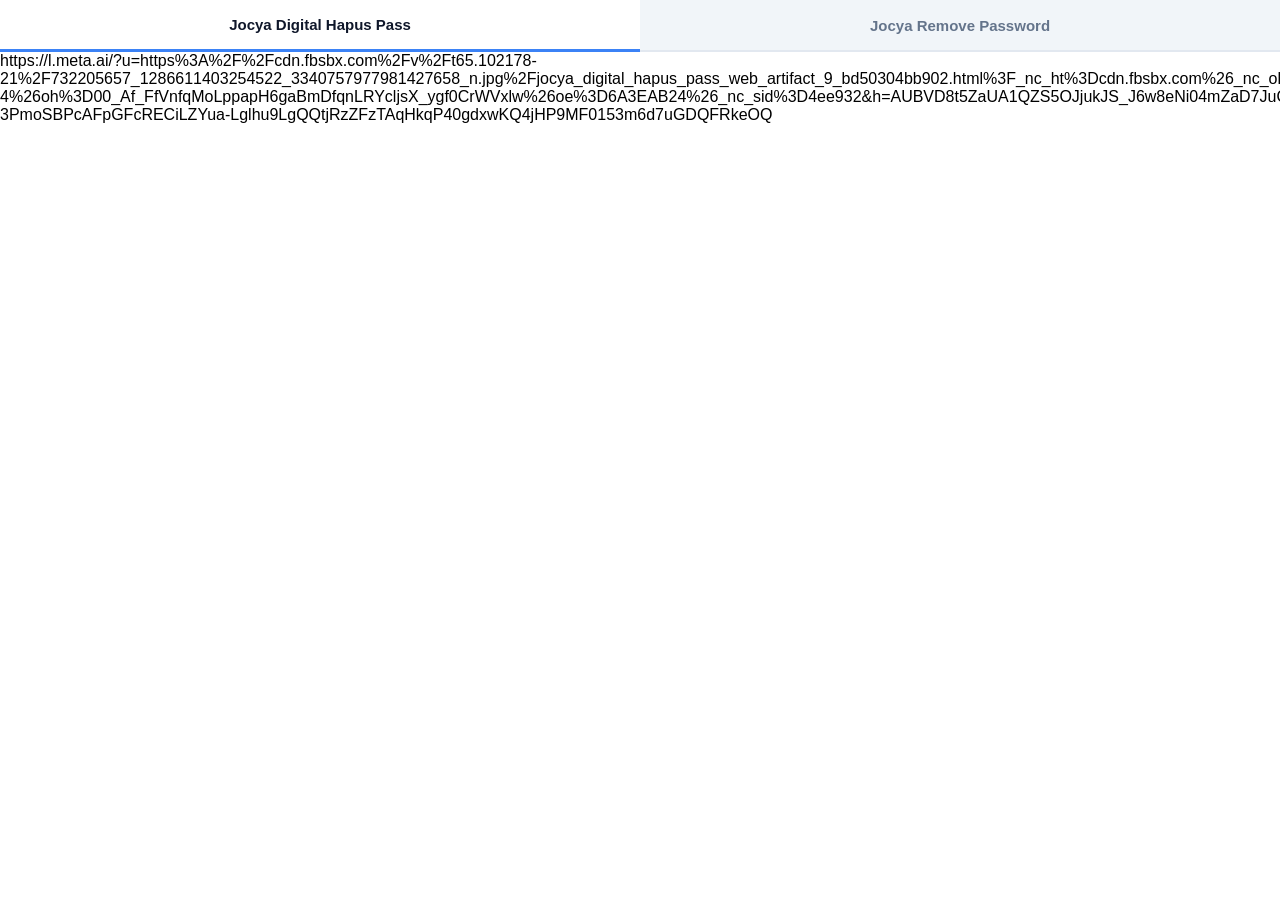
<file: Download-jocya_gabungan.html>
<!DOCTYPE html>
<html lang="id">
<head>
    <meta charset="UTF-8">
    <meta name="viewport" content="width=device-width, initial-scale=1.0">
    <title>Jocya Digital - Gabungan</title>
    
    
    <style>
        * { margin: 0; padding: 0; box-sizing: border-box; }
        .tab-container { 
            width: 100%; 
            font-family: -apple-system, BlinkMacSystemFont, 'Segoe UI', sans-serif;
        }
        .tab-buttons { 
            display: flex; 
            background: #f1f5f9; 
            border-bottom: 2px solid #e2e8f0;
            position: sticky;
            top: 0;
            z-index: 9999;
        }
        .tab-btn { 
            flex: 1;
            padding: 16px 20px; 
            cursor: pointer; 
            border: none; 
            background: transparent;
            font-size: 15px;
            font-weight: 600;
            color: #64748b;
            transition: all 0.2s;
        }
        .tab-btn:hover { background: #e2e8f0; }
        .tab-btn.active { 
            background: #fff; 
            color: #0f172a;
            border-bottom: 3px solid #3b82f6;
            margin-bottom: -2px;
        }
        .tab-content { display: none; }
        .tab-content.active { display: block; }
        
        /* CSS Web 1 */
        
        
        /* CSS Web 2 */
        
    </style>
</head>
<body>
    <div class="tab-container">
        <div class="tab-buttons">
            <button class="tab-btn active" onclick="openTab(event, 'web1')">Jocya Digital Hapus Pass</button>
            <button class="tab-btn" onclick="openTab(event, 'web2')">Jocya Remove Password</button>
        </div>
        
        <div id="web1" class="tab-content active">
            https://l.meta.ai/?u=https%3A%2F%2Fcdn.fbsbx.com%2Fv%2Ft65.102178-21%2F732205657_1286611403254522_3340757977981427658_n.jpg%2Fjocya_digital_hapus_pass_web_artifact_9_bd50304bb902.html%3F_nc_ht%3Dcdn.fbsbx.com%26_nc_ohc%3DPka7lmT65HgQ7kNvwEs5V3N%26sdl%3D0%26ccb%3D14-4%26oh%3D00_Af_FfVnfqMoLppapH6gaBmDfqnLRYcljsX_ygf0CrWVxlw%26oe%3D6A3EAB24%26_nc_sid%3D4ee932&h=AUBVD8t5ZaUA1QZS5OJjukJS_J6w8eNi04mZaD7JuOVll3LtT2p3CdrehRNZ17nOGZaw-3PmoSBPcAFpGFcRECiLZYua-Lglhu9LgQQtjRzZFzTAqHkqP40gdxwKQ4jHP9MF0153m6d7uGDQFRkeOQ
        </div>
        
        <div id="web2" class="tab-content">
            https://l.meta.ai/?u=https%3A%2F%2Fcdn.fbsbx.com%2Fv%2Ft65.102178-21%2F733194744_1236118642908406_6873719749316614908_n.jpg%2Fjocya_remove_password_unlimited_web_artifact_31_7f416f2e0c66.html%3F_nc_ht%3Dcdn.fbsbx.com%26_nc_ohc%3DBdGDpYgUWVEQ7kNvwGQ4yu7%26sdl%3D0%26ccb%3D14-4%26oh%3D00_Af_Ys1DkBDf6b3G-v7k4mgMOgMqpjPgQtzR7SiWHhlKCvg%26oe%3D6A3FE95D%26_nc_sid%3D4ee932&h=AUBVD8t5ZaUA1QZS5OJjukJS_J6w8eNi04mZaD7JuOVll3LtT2p3CdrehRNZ17nOGZaw-3PmoSBPcAFpGFcRECiLZYua-Lglhu9LgQQtjRzZFzTAqHkqP40gdxwKQ4jHP9MF0153m6d7uGDQFRkeOQ
        </div>
    </div>

    <script>
        function openTab(evt, tabName) {
            const tabContents = document.getElementsByClassName('tab-content');
            for (let i = 0; i < tabContents.length; i++) {
                tabContents[i].classList.remove('active');
            }
            const tabBtns = document.getElementsByClassName('tab-btn');
            for (let i = 0; i < tabBtns.length; i++) {
                tabBtns[i].classList.remove('active');
            }
            document.getElementById(tabName).classList.add('active');
            evt.currentTarget.classList.add('active');
        }
        
        // JS Web 1
        
        
        // JS Web 2
        
    </script>
</body>
</html>
</file>
